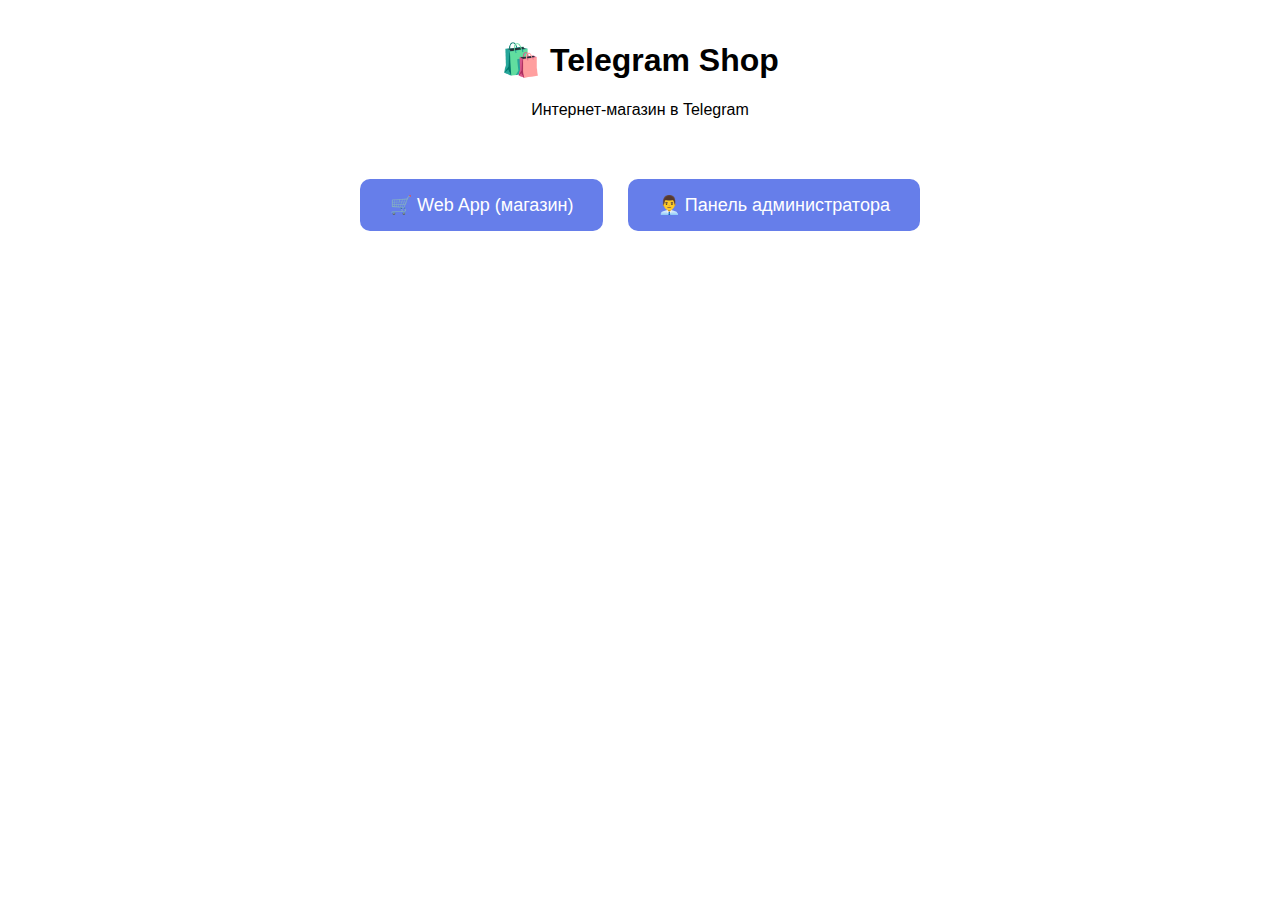
<file: templates/index.html>
<!DOCTYPE html>
<html lang="ru">
<head>
    <meta charset="UTF-8">
    <meta name="viewport" content="width=device-width, initial-scale=1.0">
    <title>Telegram Shop - Главная</title>
    <style>
        body {
            font-family: Arial, sans-serif;
            max-width: 800px;
            margin: 0 auto;
            padding: 20px;
            text-align: center;
        }
        .links {
            margin-top: 50px;
        }
        .links a {
            display: inline-block;
            margin: 10px;
            padding: 15px 30px;
            background: #667eea;
            color: white;
            text-decoration: none;
            border-radius: 10px;
            font-size: 18px;
        }
    </style>
</head>
<body>
    <h1>🛍️ Telegram Shop</h1>
    <p>Интернет-магазин в Telegram</p>

    <div class="links">
        <a href="/webapp">🛒 Web App (магазин)</a>
        <a href="/admin">👨‍💼 Панель администратора</a>
    </div>
</body>
</html>
</file>
